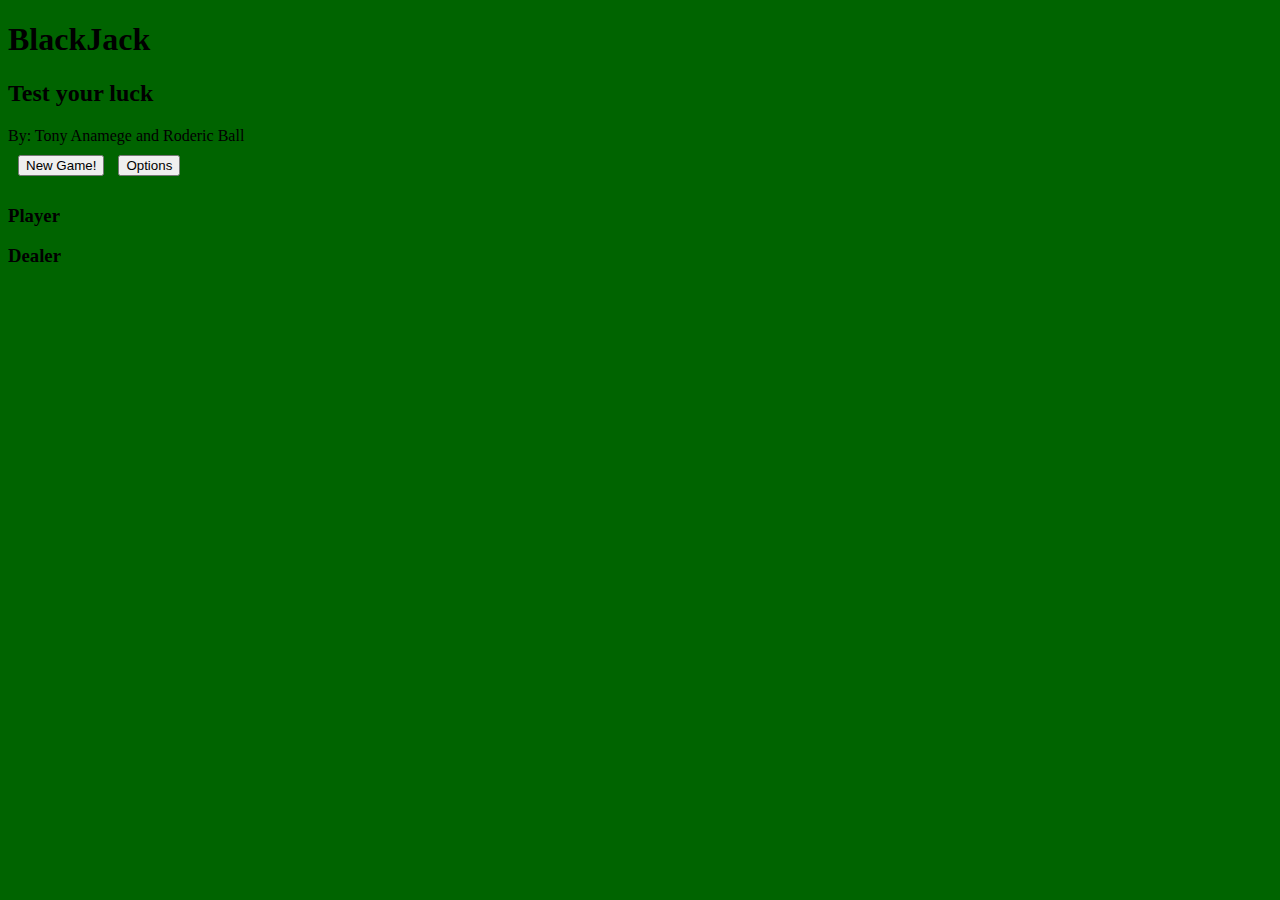
<file: blackjack/index.html>
<!DOCTYPE html>
<html>
  <head>
    <link href="style.css" rel='stylesheet'>
  </head>
  <body class='background'>
    <title>Workspace</title>
    <h1 id = "title">BlackJack</h1>
    <h2 id = "message"> Test your luck</h2>
    <div id = "textArea">By: Tony Anamege and Roderic Ball</div>
    <button id="newGameButton" class='gameButtons'>New Game! </button>
    <button id="options" class='gameButtons'>Options</button>
    <button id="hitButton" class='hide'>Hit! </button>
    <button id="stayButton" class='hide'>Stay </button>
    <div>
      <div id = 'optionSettingsBox'class = 'hide optionBox'> 
        <div id = 'dropDownBox'></div>
      </div>
    </div>

    <div id = "playerBox">
      <h3 id = "playerTitle">Player</h3>
      <div id = "playerScore"> </div>
      <div id = "overallPlayerScore"></div>
      <div id = "currentBet"></div>
      <div id = "playerCards"></div>
    </div>

    <div id = "dealerBox">
      <h3 id = "dealerTitle">Dealer</h3>
      <div id = "dealerScore"></div>
      <div id = "dealerCards"></div>
    </div>
    <script src="script.js"></script>
  </body>

</html>
</file>
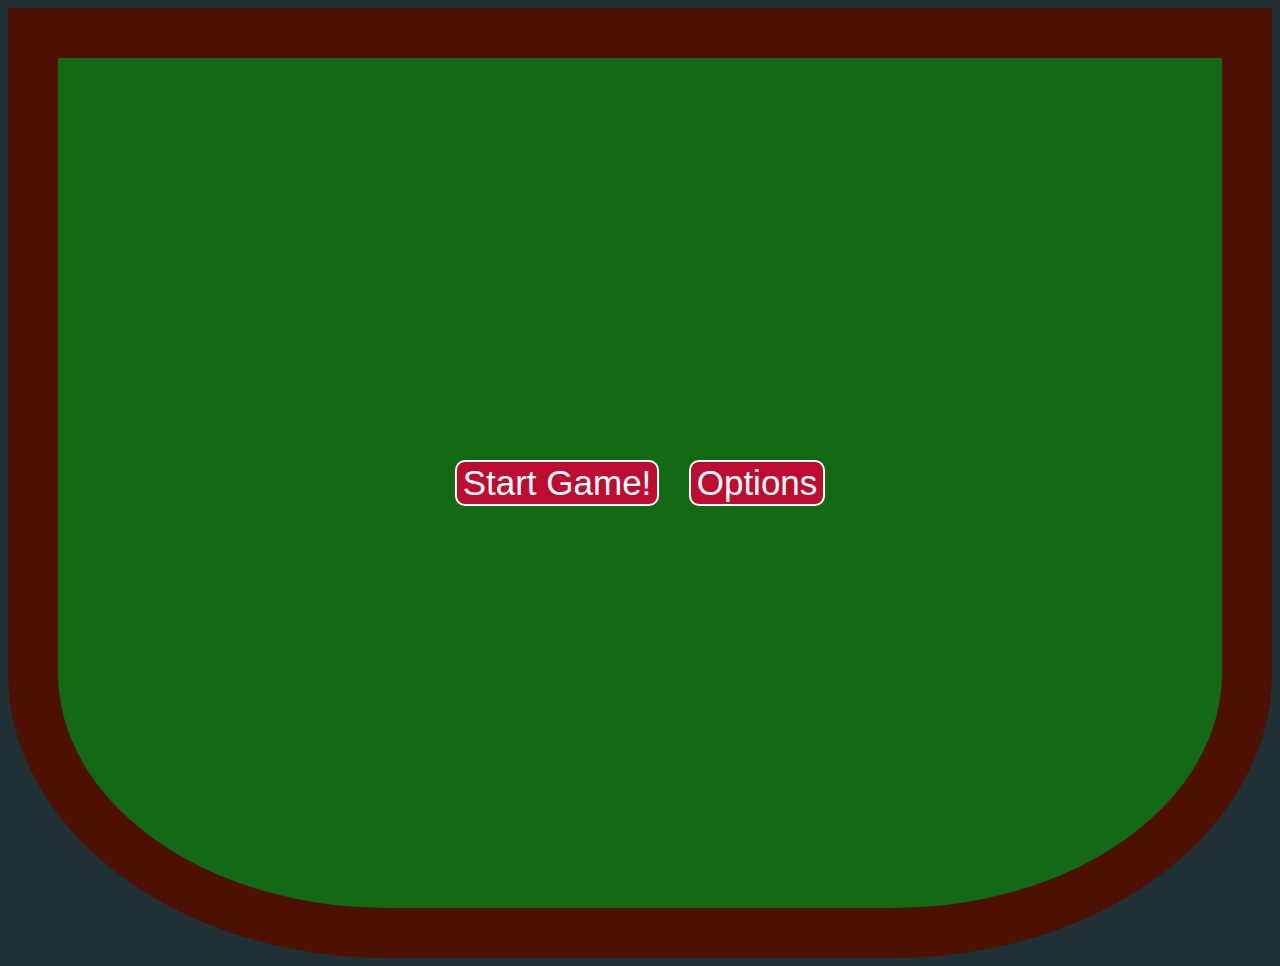
<file: blackjack2/blackjack/HTML/index.html>
<!DOCTYPE html>
<html lang="en">
<head>
    <meta charset="UTF-8">
    <meta name="viewport" content="width=device-width, initial-scale=1.0">
    <meta http-equiv="X-UA-Compatible" content="ie=edge">
    <link rel="stylesheet" href="../CSS/Style.css">
    <title>Blackjack</title>
</head>
<body>
    <!--Creates the options box and places the dropdown options in it-->
    
    <!--Creates a space for the player's hand and thier score-->
    <div id ='table' class="tableBackground">
        <div id = 'dealerContainer' class="container backColor hide">
            <div id = "dealerInfo" class="infoStyling">
                <label>Dealer's Hand</label>
                <div id ='dealerScore' class="scoreStyling" ></div>
            </div>
            <div id ='dealersCards' class="handStyling"></div>
        </div>
        <div id = 'buttonBox'>
            <!-- Creates the start up buttons  -->
            <button id = 'startButton' class='buttonSetUp'>Start Game!</button>
            <button id = 'options' class= "buttonSetUp">Options</button>
            <button id = "hitButton" class="hide buttonSetUp">Hit!</button>
            <button id = "stayButton" class="hide buttonSetUp">Stay!</button>
        </div>
        <div id="myDropdown" class="dropdown-content hide"></div>
        <!--Creates a space for the dealer's hand and thier score-->
        <div id = 'playerContainer' class="container backColor  hide">
            <div id = "playerInfo" class="infoStyling">
                <label>Player's Hand</label>
                <div id ='playerScore' class="scoreStyling"></div>
            </div>
            <div id ='playersCards' class="handStyling" ></div>    
        </div>
    </div>
    <!--Imports Javascript code-->
    <script src= "../Javascript/Blackjack.js"></script>
</body>
</html>
</file>
<file: blackjack/style.css>
.win{
    color: white;
}
.lose{
    color: red;
}
.tie{
    color: darkgrey;
}

.img{
    width: 150px;
    height: 150px;
}
.background{
    background-color: darkgreen;
}

.padding{
    margin: 20px;
}

.card{
    display: inline-block;
    width: 200px;
    height: 250px;
    border-style: solid;
    border-width: 2px;
    border-color: black;
    background-color: white;
    border-radius: 10px;
}

.optionBox{
    display: inline-block;
    border-style: solid;
    border-width: 2px;
    border-color: black;
    border-radius: 10px;
    margin-left:20px;
}

.gameButtons {
    margin-top:10px;
    margin-bottom:10px;
    margin-left:10px;
}
.optionButtons{
    margin: 10px;
    display: block;
    width:100px;
}

.hide{
    display: none;
}
</file>
<file: blackjack2/blackjack/CSS/Style.css>
/*GENERAL*/
body {
  background-color: rgb(33,48,53);
}

.tableBackground{
  display: flex;
  justify-content: space-around; 
  flex-direction: column;
  align-items: center;
  background-color: rgb(20, 105, 20);
  border-radius: 0 0 30% 30%;
  height: 850px;
  border-width: 50px;
  border-style: solid;
  border-color: rgb(76, 17, 0);
  z-index: 1;
}



/*CONTAINERS*/
.container{
  background-color: rgb(222,184,135);
  border-style:solid;
  border-width: 3px;
  border-radius: 20px;
}

.infoStyling{
  display: flex;
  font-size: 20px;
  font-weight: bold;
  margin: 20px;
}

.scoreStyling{
  display: flex;
  margin-left: 100px;
}
.handStyling{
  display: flex;
}

/*CARD*/
.cardDesign {
  display:flex;
  flex-direction: column;
  justify-content: space-around;
  align-content: center;
  width: 150px;
  height: 200px;
  background-color: white;
  border-style: solid;
  border-width: 3px;
  border-color: black;
  border-radius: 10px;
  padding: 10px;
  margin: 10px;
}

.cardText {
  display:inline-block;
  text-align: center;
  font-weight: bold;
  font-size: 20px
}

/*BUTTONS*/
#buttonBox {
  display: flex;
  width: 400px;
  justify-content: space-around;
}

.buttonSetUp{
  font-size: 35px;
  border-width: 2px;
  border-style: solid;
  border-color:white;
  border-radius: 10px;
  margin: 0px 10px 0px 10px;
  color:white;
  background-color: rgb(190, 12, 48);
}

.buttonSetUp:hover {
  background-color: #2980B9;
}

/*DROPDOWN MENU*/
.dropdown-content {
  display:flex;
  align-items:middle;
  position: absolute;
  min-height:50px;
  background-color: rgb(20, 105, 20);
}

/* Show the dropdown menu (use JS to add this class to the .dropdown-content container when the user clicks on the dropdown button) */
.show {display:block;}

/*Loser Title*/
h1{color: rgb(231, 36, 36)}
/*Winner Title*/
h2{color: rgb(26, 11, 241)}
/*Tie Title*/
h3{color: rgb(255, 13, 162)}

.hide{
  display: none;
}
</file>
